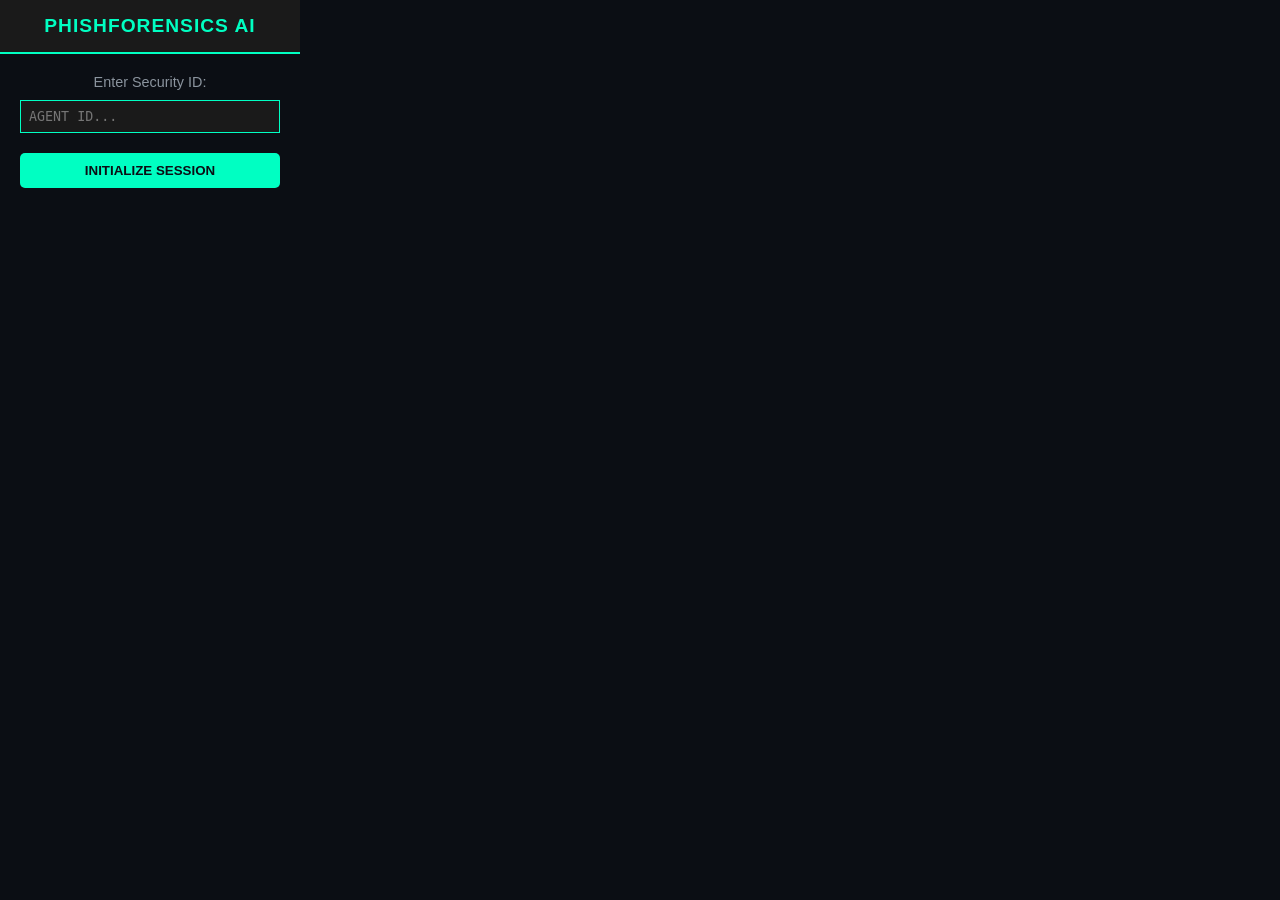
<file: phish_extension/popup.html>
<!DOCTYPE html>
<html>
<head>
    <link rel="stylesheet" href="style.css">
    <style>
        /* Adding inline styles for the new login elements to match your theme */
        .login-container { display: flex; flex-direction: column; gap: 10px; margin-top: 10px; }
        .agent-input { 
            background: #1a1a1a; border: 1px solid #00ffc2; color: #00ffc2; 
            padding: 8px; font-family: monospace; outline: none;
        }
        .agent-id-display { 
            font-family: 'Courier New', monospace; font-weight: bold; 
            color: #00ffc2; margin-top: 10px; text-transform: uppercase;
        }
    </style>
</head>
<body>
    <div class="header">
        <h2>PHISHFORENSICS AI</h2>
    </div>
    <div class="content">
        <div id="login-section">
            <div class="status-label">Enter Security ID:</div>
            <div class="login-container">
                <input type="text" id="username-input" class="agent-input" placeholder="AGENT_ID...">
                <button id="login-btn" class="btn btn-primary">INITIALIZE SESSION</button>
            </div>
        </div>

        <div id="scanner-section" style="display: none;">
            <div class="status-box">
                <div class="status-label">Current Site Status:</div>
                <div id="status-text" class="safe">SCANNING...</div>
            </div>
            
            <button id="rescan-btn" class="btn btn-primary">Re-Scan URL</button>
            
            <div class="agent-id-display">
                AGENT: <span id="agent-display-name"></span>
            </div>
        </div>
    </div>
    <script src="popup.js"></script>
</body>
</html>
</file>
<file: phish_extension/style.css>
body {
    width: 300px;
    font-family: 'Segoe UI', Tahoma, Geneva, Verdana, sans-serif;
    background-color: #0b0e14;
    color: #ffffff;
    margin: 0;
    padding: 0;
}

.header {
    background-color: #1a1a1a;
    padding: 15px;
    text-align: center;
    border-bottom: 2px solid #00ffc2;
}

.header h2 {
    color: #00ffc2;
    margin: 0;
    font-size: 1.2rem;
    letter-spacing: 1px;
}

.content {
    padding: 20px;
    text-align: center;
}

.status-box {
    margin: 15px 0;
    padding: 15px;
    border-radius: 8px;
    background: #161b22;
    border: 1px solid #30363d;
}

.status-label {
    font-size: 0.9rem;
    color: #8b949e;
    margin-bottom: 5px;
}

#status-text {
    font-size: 1.1rem;
    font-weight: bold;
}

.safe { color: #00ffc2; }
.danger { color: #ff4d4d; }

.btn {
    display: block;
    width: 100%;
    padding: 10px;
    margin-top: 10px;
    border: none;
    border-radius: 5px;
    cursor: pointer;
    font-weight: bold;
    text-decoration: none;
    text-align: center;
}

.btn-primary {
    background-color: #00ffc2;
    color: #0b0e14;
}

.btn-secondary {
    background-color: transparent;
    color: #8b949e;
    border: 1px solid #30363d;
}

.btn:hover {
    opacity: 0.9;
}
</file>
